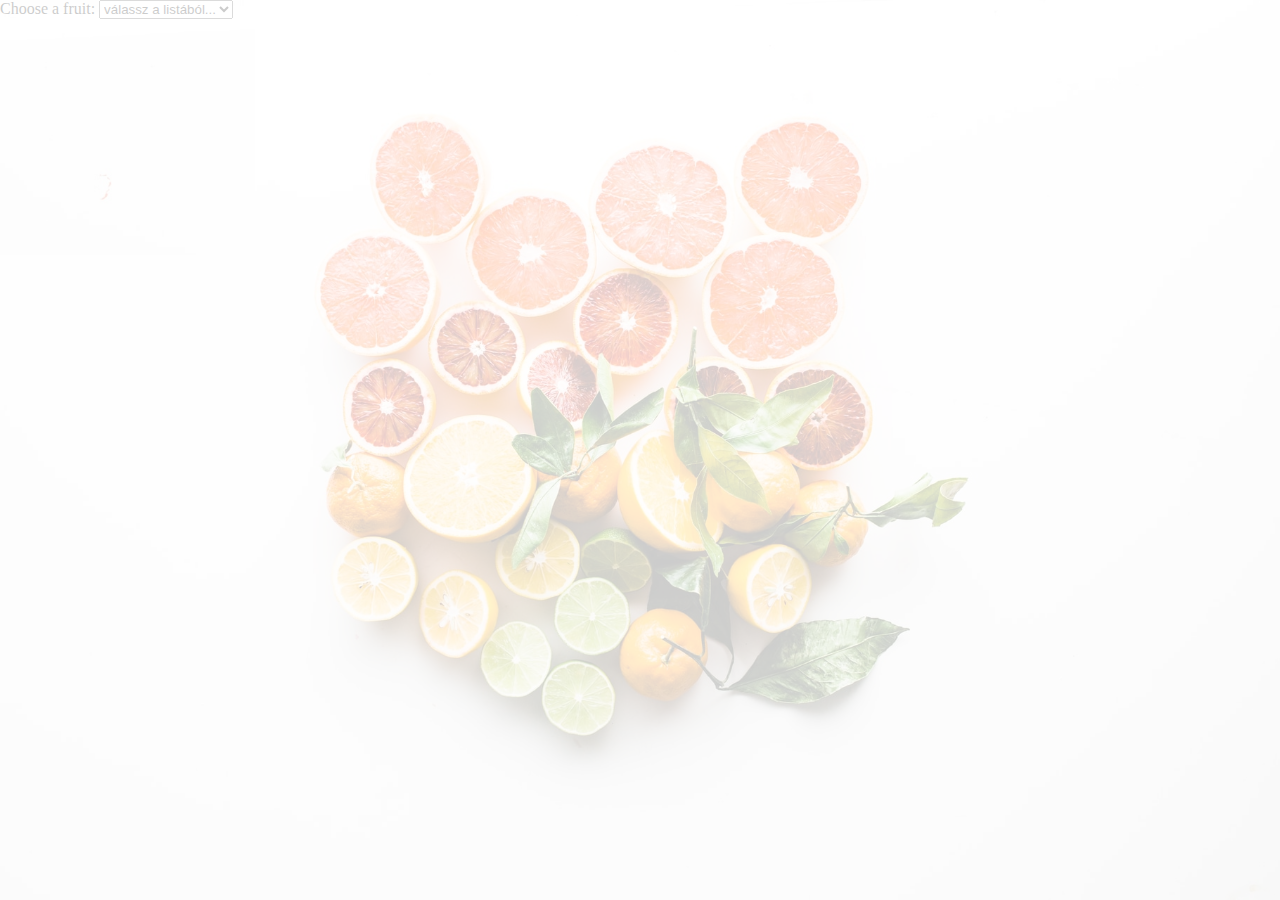
<file: fruits.html>
<!DOCTYPE html>
<html lang="en">

<head>
    <meta charset="UTF-8">
    <meta name="viewport" content="width=device-width, initial-scale=1.0">
    <title>Document</title>
    <link rel="stylesheet" href="stiló.css">
</head>

<body>
    <div class="container">
        <label for="fruits">Choose a fruit:</label>
        <select id="fruits" onchange="fruitSzoveg(this)">
            <option value="x">válassz a listából...</option>
            <option value="Narancs">Narancs</option>
            <option value="Lime">Lime</option>
            <option value="Grépfrút">Grépfrút</option>
            <option value="Citrom">Citrom</option>
            <option value="Pomelo">Pomelo</option>
            <option value="Mandarin">Mandarin</option>
        </select>

        <script src="data_fruits.js"></script>
        <script>

        </script>
</body>

</html>
</file>
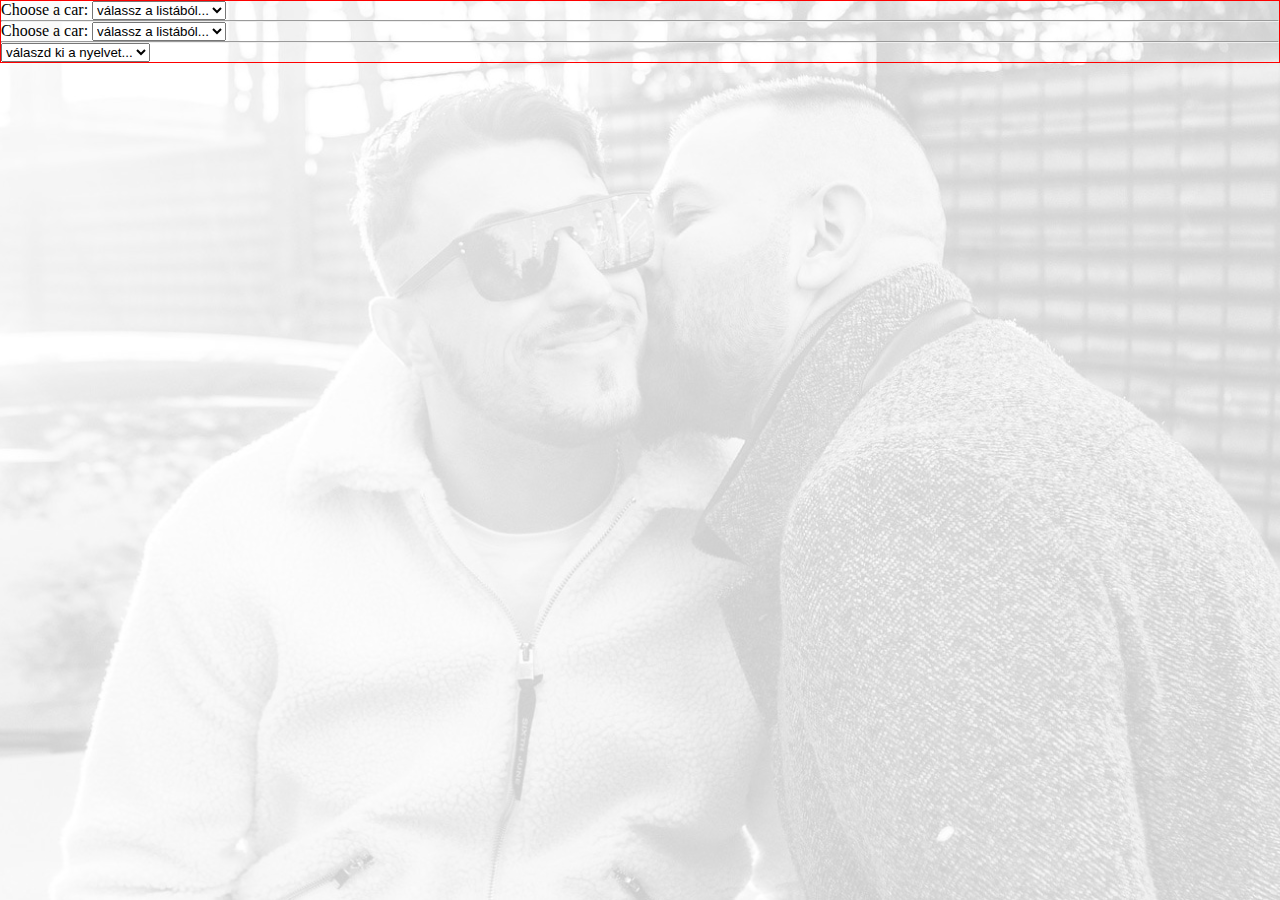
<file: select.html>
<!DOCTYPE html>
<html lang="en">
<head>
    <meta charset="UTF-8">
    <meta name="viewport" content="width=device-width, initial-scale=1.0">
    <link rel="stylesheet" href="style.css">
    <title>Document</title>
</head>
<body>

<div class="container">
    
    <label for="cars">Choose a car:</label>
    <select id="cars" onchange="userCar(this)">
        <option value="x">válassz a listából...</option>
        <option value="volvo">Volvo</option>
        <option value="saab">Saab</option>
        <option value="mercedes">Mercedes</option>
        <option value="audi">Audi</option>
    </select>
<hr>

<label for="cars">Choose a car:</label>
<select id="cars2" onchange="userCar2()">
    <option value="x">válassz a listából...</option>
    <option value="volvo">Volvo</option>
    <option value="saab">Saab</option>
    <option value="mercedes">Mercedes</option>
    <option>Audi</option>
</select>
<hr>

<select id="lang" onchange="selLang(this)">
    <option value="0">válaszd ki a nyelvet...</option>
</select>
    <div class="msg"></div>
</div>

<script src="data.js"></script>

    <script>
        function userCar(domObj) {
            console.log(domObj.value);
        }   

        function userCar2() {
            let selectedCar=document.getElementById('cars2').value
            console.log(selectedCar);
        }
        console.log(languages); 
        //első látogatás:
        languages.forEach(obj => {
            document.getElementById('lang').innerHTML+=`
            <option value=${obj.id}>${obj.name}</option>
            `
        });
        function selLang(domObj){
            document.querySelector('.msg').innerHTML=``
            let langId=domObj.value
            if(langId==0) return
            let selectedObj=languages.find(obj=>obj.id==langId)//egy elemet ad vissza
            console.log(selectedObj);
            document.querySelector('.msg').innerHTML=`Az általad kiválasztott nyelv: ${selectedObj.name}`
        }
    </script>
</body>
</html>
</file>
<file: stiló.css>
.container{
    content: '';
    background-image: url(bg.jpg);
    height: 100vh;
    width: 100vw;
    background-repeat: no-repeat;
    background-size: cover;
    background-position: center;
    opacity: 0.2;
    z-index: -1;
    position: absolute;
    top: 0;
    left: 0;
}
</file>
<file: style.css>
*{
    padding: 0;
    margin: 0;
    box-sizing: border-box;
}

.container:before {
    content: '';
    background-image: url(258713537_571145427482158_3192773529893199654_n-e1638954748886.jpg);
    height: 100vh;
    width: 100vw;
    background-repeat: no-repeat;
    background-size: cover;
    background-position: center;
    opacity: 0.2;
    z-index: -1;
    position: absolute;
    top: 0;
    left: 0;
}

.container {
    border: 1px solid red;
}
</file>
